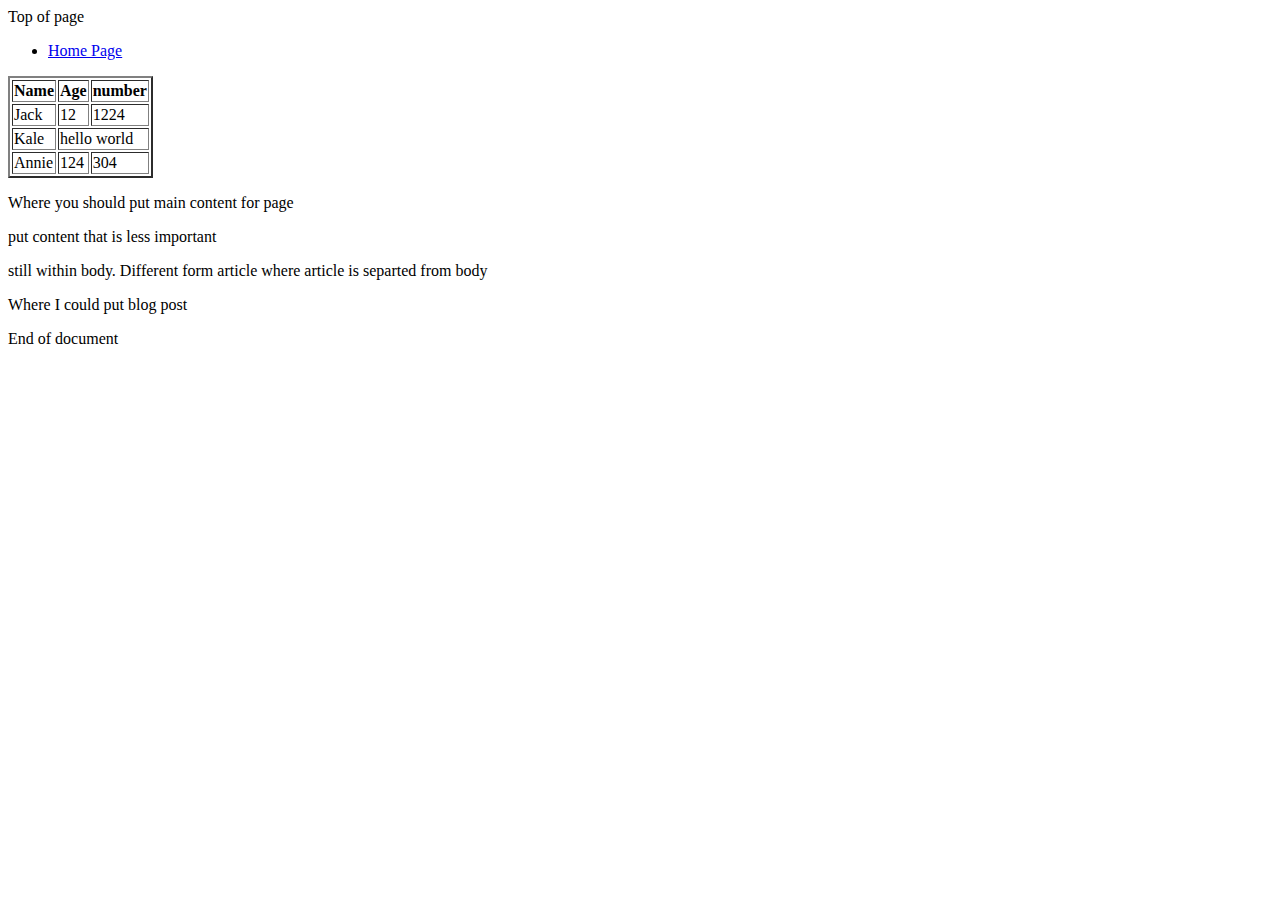
<file: html/gps/index.html>
<!DOCTYPE html>
<html>
<head>
	<title>GPS 1.2</title>
</head>
<body>
<header> Top of page </header>
<nav>
<ul>
	<li> <a href="index.html"> Home Page </a>
	</li>
</ul>
</nav>
<table border="2px solid">
	<th>Name</th>
	<th>Age</th>
	<th>number</th>
	<tr>
		<td>Jack</td>
		<td>12</td>
		<td>1224</td>
	</tr>	
		<tr>
		<td>Kale</td>
		<td colspan =2>hello world</td>

	
	</tr>
	<tr>

		<td>Annie</td>
		<td>124</td>
		<td>304</td>
	</tr>
</table>
<main>
	<p>Where you should put main content for page</p>
</main>
<aside>
	<p> put content that is less important</p>
</aside>
<section>
<p>still within body. Different form article where article is separted from body</p>
</section>
<article>
<p>Where I could put blog post</p>
</article>

<footer><p>End of document</p></footer>
</body>
<! comments>

 <!  What is the purpose of HTML5 semantic tags? Which ones do you see as most useful?
    The purpose is to give clearifaction to the HTML file and different tags let programmers know the purpose of each section within the file.
>

 <!   What is the order the browser uses to display elements on a page?
    Top to bottom.
>

  <!  What did you learn about Sublime in this challenge? Do you think you'll create more handy snippets at a later date?
    That you can create auto fill-in and use that to help increase productivity. Right now I don't see myself create more snippets because each week we're doing something different but in the future, yes. 
>

<!    What concept in this challenge was most difficult for you? How can you improve your understanding of this concept?
    Most challenging concept was creating snippets because it was something new and we had to research it on our own.
 >

</html>
</file>
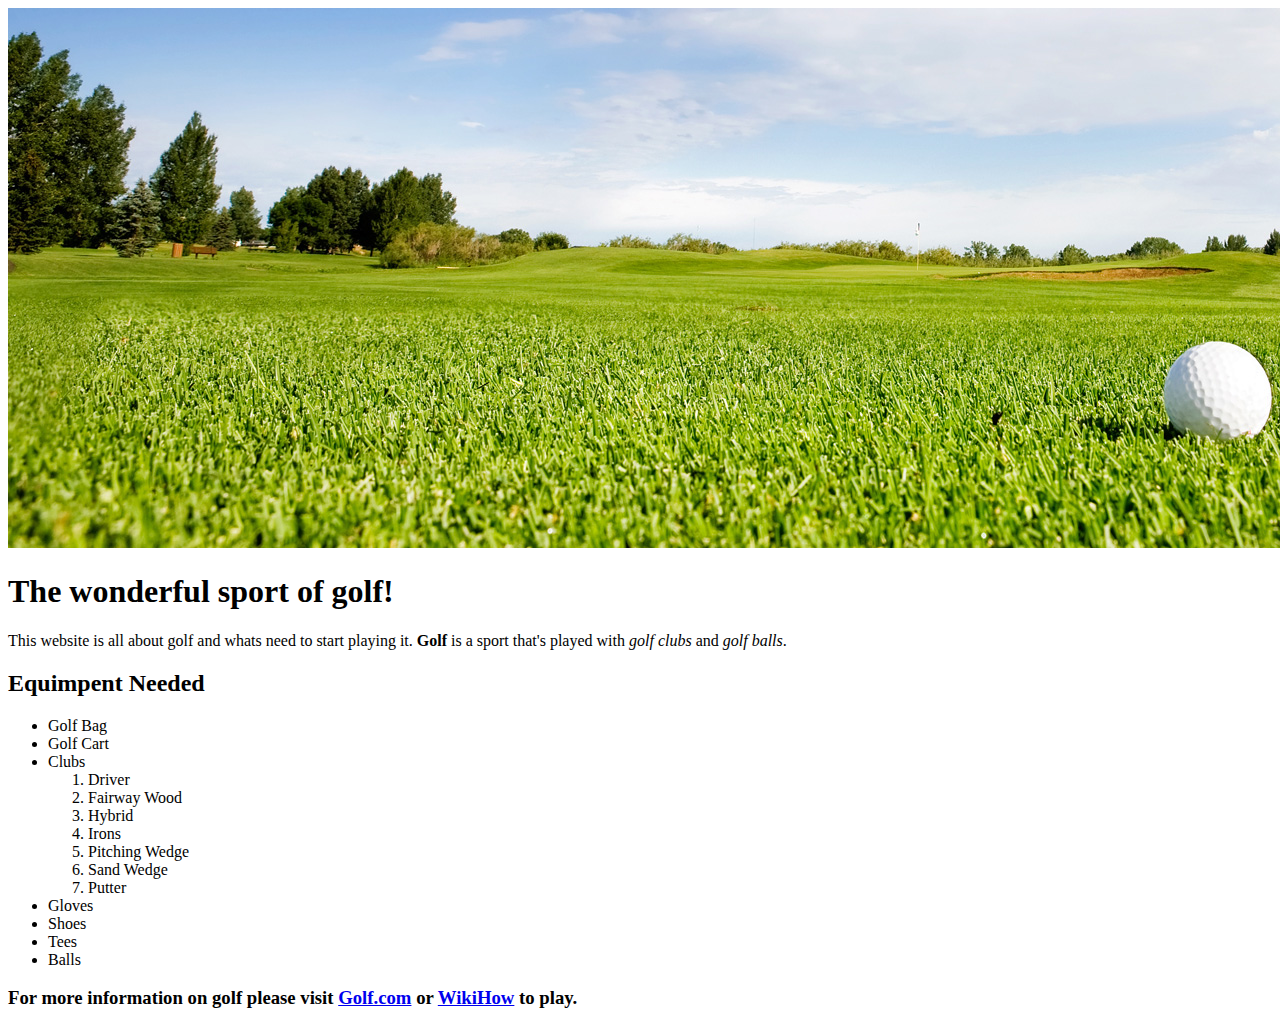
<file: html/web_basics/index.html>
<!DOCTYPE html>
<html lang="en">
	<head>
		<title>Golf</title>
	</head>
	<body>
	<img src="golf.jpg">
	<h1>The wonderful sport of golf!</h1>
	<p>This website is all about golf and whats need to start playing it. <strong>Golf</strong> is a sport that's played with <em>golf clubs</em> and <em>golf balls</em>.</p>

	<h2>Equimpent Needed</h2>
	<ul>
		<li>Golf Bag</li>
		<li>Golf Cart</li>
		<li>Clubs
		<ol>
			<li>Driver</li>
			<li>Fairway Wood</li>
			<li>Hybrid</li>
			<li>Irons</li>
			<li>Pitching Wedge</li>
			<li>Sand Wedge</li>
			<li>Putter</li>
		</ol>
		</li>
		<li>Gloves</li>
		<li>Shoes</li>
		<li>Tees</li>
		<li>Balls</li>
	</ul>

	<h3>For more information on golf please visit <a href="http://www.golf.com/">Golf.com</a> or <a href="http://www.wikihow.com/Learn-to-Play-Golf"> WikiHow</a> to play.</h3>
	</body>
</html>
</file>
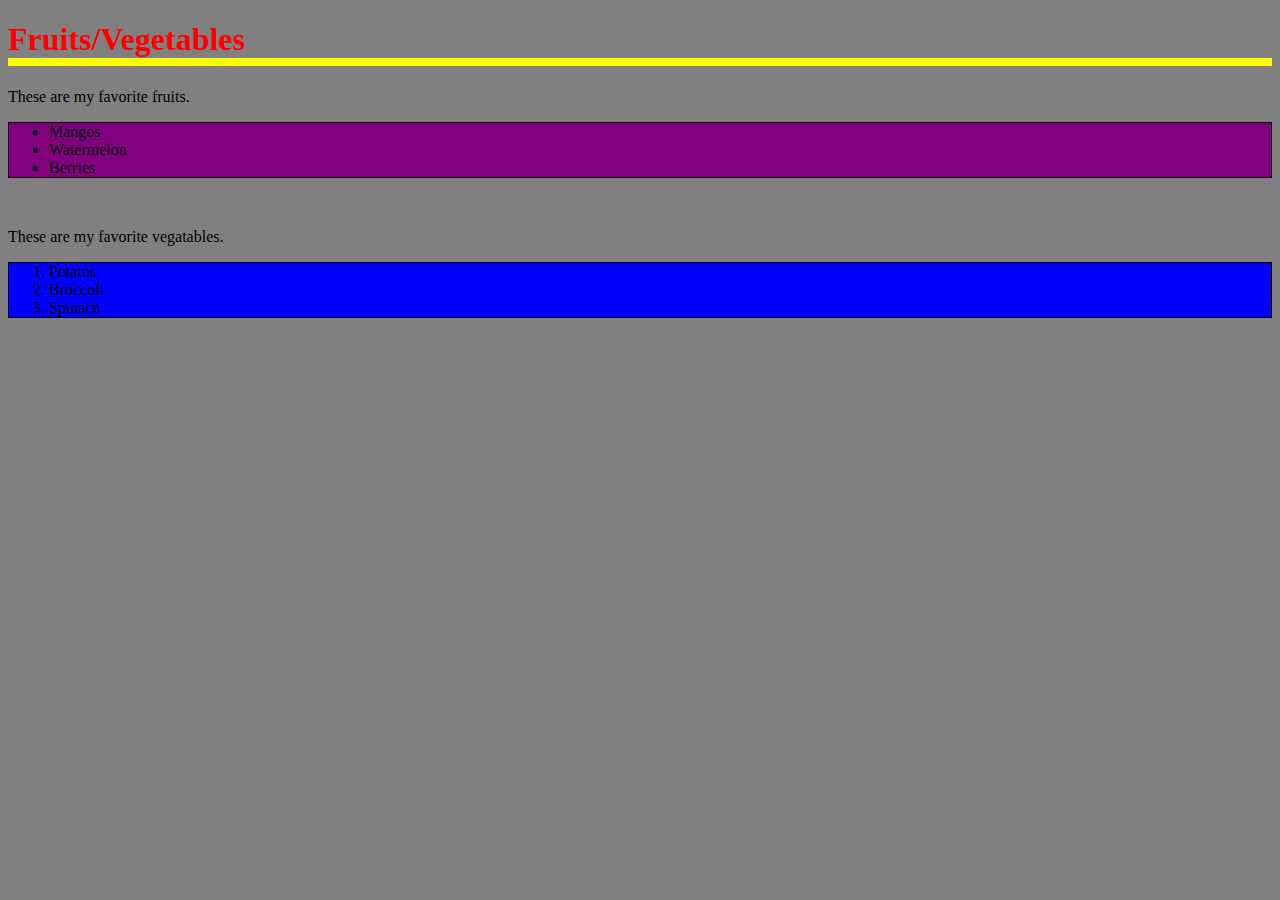
<file: web_dev/client_side_js/index.html>
<!DOCTYPE html>
<html>
<head>
	<title>Working with JavaScript</title>
	<link rel="stylesheet" type="text/css" href="style.css">
</head>
<body>
<h1>Fruits/Vegetables</h1>
	<p>These are my favorite fruits.</p>
	<ul>
		<li>Mangos</li>
		<li>Watermelon</li>
		<li>Berries</li>
	</ul>

	<p>These are my favorite vegatables.</p>
	<ol>
		<li>Potatos</li>
		<li>Broccoli</li>
		<li>Spinach</li>
	</ol>
	<script src="script.js"></script>
</body>
</html>
</file>
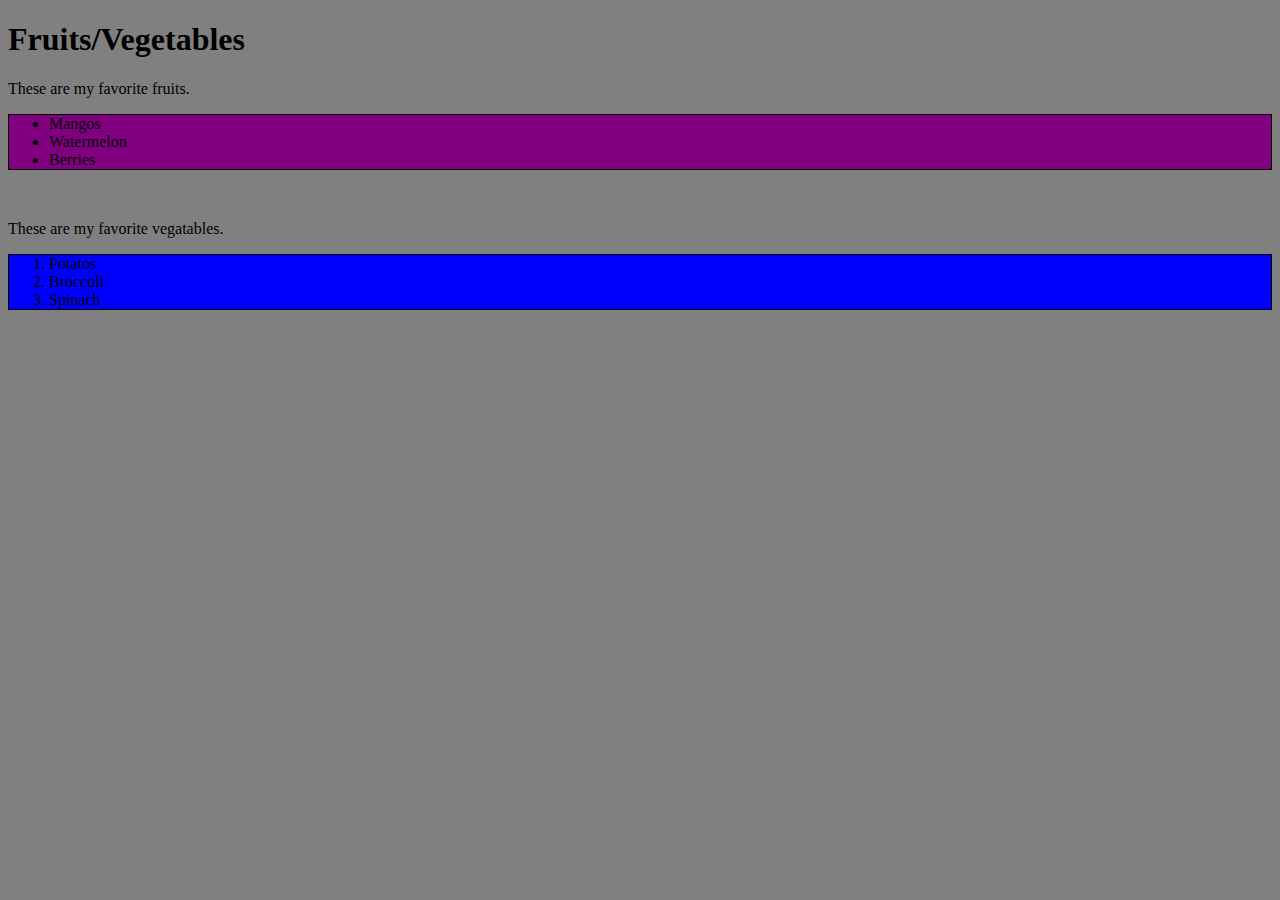
<file: web_dev/jquery/index.html>
<!DOCTYPE html>
<html>
<head>
	<title>Working with JavaScript</title>
	<link rel="stylesheet" type="text/css" href="style.css">
	<script src="https://ajax.googleapis.com/ajax/libs/jquery/3.1.1/jquery.min.js"></script>
</head>
<body>
<h1>Fruits/Vegetables</h1>
	<p>These are my favorite fruits.</p>
	<ul>
		<li>Mangos</li>
		<li>Watermelon</li>
		<li>Berries</li>
	</ul>

	<p>These are my favorite vegatables.</p>
	<ol>
		<li>Potatos</li>
		<li>Broccoli</li>
		<li>Spinach</li>
	</ol>
	<script src="script.js"></script>
</body>
</html>
</file>
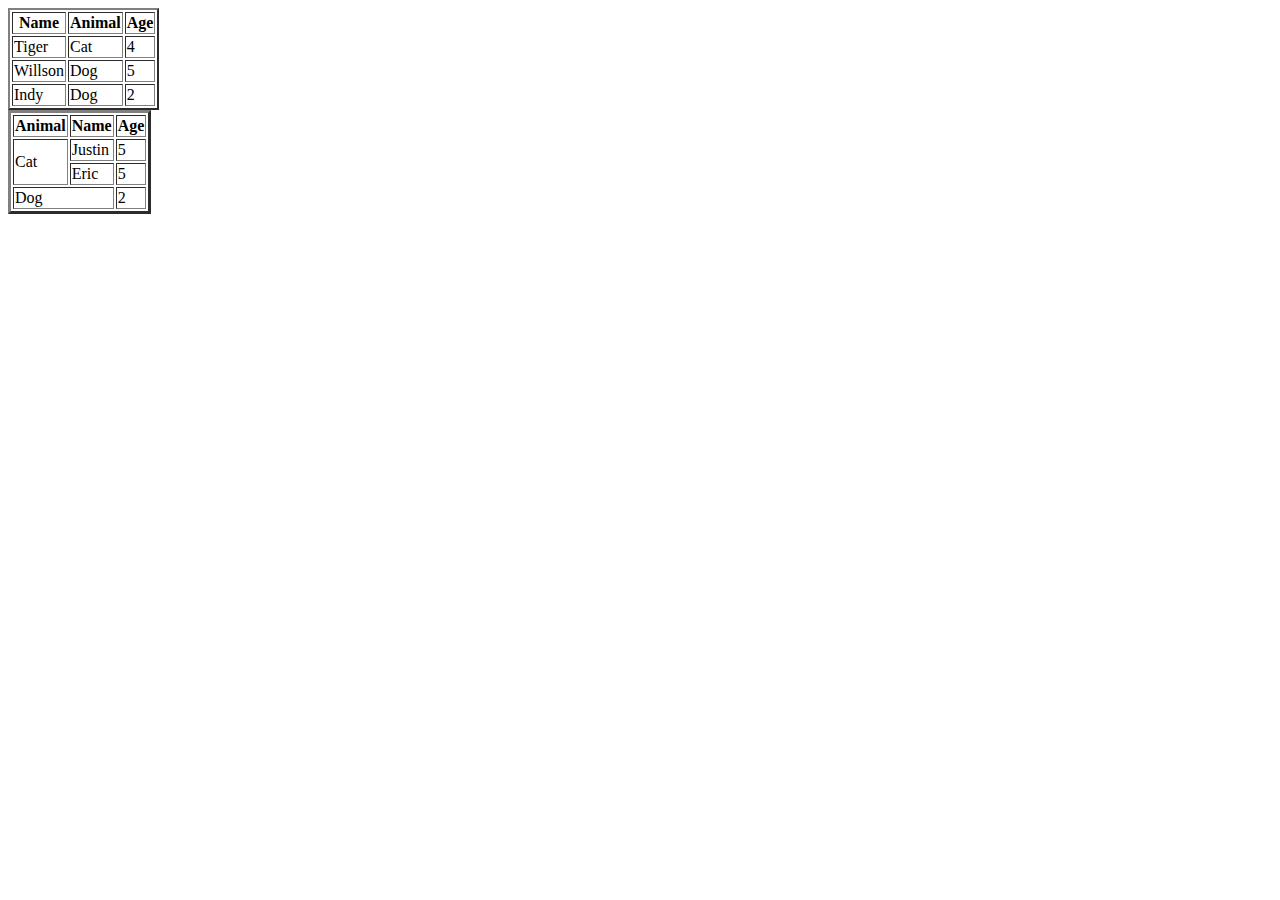
<file: html/table-practice.html>
<!DOCTYPE html>
<html>
	<head>
		<title>Table Practice</title>
	</head>
	
	<body>
	<table border="2">
		<tr>
			<th>Name</th>
			<th>Animal</th>
			<th>Age</th>
		</tr>
		<tr>
			<td>Tiger</td>
			<td>Cat</td>
			<td>4</td>
		</tr>
		<tr>
			<td>Willson</td>
			<td>Dog</td>
			<td>5</td>
		</tr>
		<tr>
			<td>Indy</td>
			<td>Dog</td>
			<td>2</td>
		</tr>

	</table>

	<table border="3">
		<tr>
			<th>Animal</th>
			<th>Name</th>
			<th>Age</th>
		</tr>
		<tr>
			<td rowspan="2">Cat</td>
			<td>Justin</td>
			<td>5</td>
		</tr>
		<tr>
			
			<td>Eric</td>
			<td>5</td>
		</tr>
		<tr>
			<td colspan=2>Dog</td>
			
			<td>2</td>
		</tr>

	</table>

	</body>
</html>
</file>
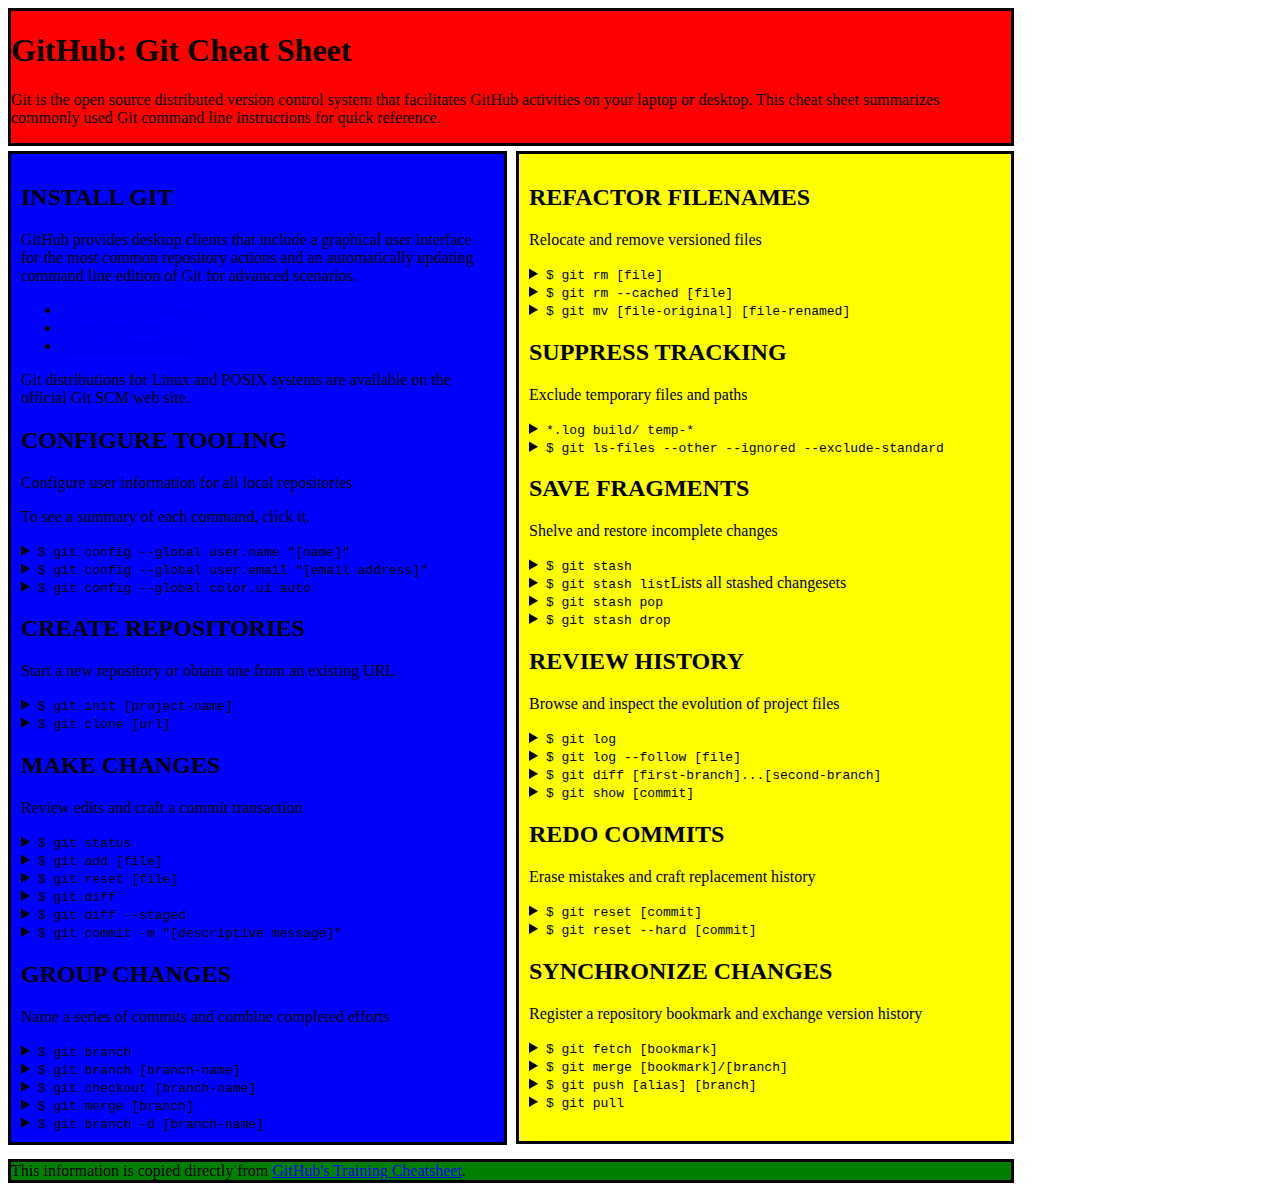
<file: css/gps/gps2-1.html>
<!--
Write your names here:
1.
2.
We spent [#] hours on this challenge.
-->

<!-- This challenge uses HTML5 syntax that may not be available in all browsers (It works in Chrome and Safari, from my testing. (<details> and<summary>). -->

<!DOCTYPE html>
<html lang="en">
  <head>
    <meta charset="UTF-8">
    <link rel="stylesheet" href="gps2-1.css" type="text/css"> <!-- Insert a link to the stylesheet here -->
    <title>Git Cheat Sheet</title>
  </head>

  <body>
    <header>
      <h1>GitHub: Git Cheat Sheet</h1>
      <p>Git is the open source distributed version control system that
        facilitates GitHub activities on your laptop or desktop.
        This cheat sheet summarizes commonly used Git command line
        instructions for quick reference.</p>
    </header>

    <section class="column-1">
      <article>
        <h2>INSTALL GIT</h2>
        <p>GitHub provides desktop clients that include a graphical user
        interface for the most common repository actions and an automatically
        updating command line edition of Git for advanced scenarios.</p>
        <ul>
          <li><a href="https://windows.github.com">GitHub for Windows</a></li>
          <li><a href="https://mac.github.com">GitHub for Mac</a></li>
          <li><a href="http://git-scm.com">Git for All Platforms</a></li>
        </ul>

        Git distributions for Linux and POSIX systems are available on the
        official Git SCM web site.
      </article>

      <article>
        <h2>CONFIGURE TOOLING</h2>
        <p>Configure user information for all local repositories</p>
        <p> To see a summary of each command, click it.</p>

        <details>
          <summary><code>$ git config --global user.name "[name]"</code></summary>
          <p>Sets the name you want attached to your commit transactions</p>
        </details>

        <details>
          <summary><code>$ git config --global user.email "[email address]"</code></summary>
          <p>Sets the email you want atached to your commit transactions</p>
        </details>

        <details>
          <summary><code>$ git config --global color.ui auto</code></summary>
          <p>Enables helpful colorization of command line output</p>
        </details>
      </article>

      <article>
        <h2>CREATE REPOSITORIES</h2>
        <p>Start a new repository or obtain one from an existing URL</p>

        <details>
          <summary><code>$ git init [project-name]</code></summary>
          <p>Creates a new local repository with the specified name</p>
        </details>

        <details>
          <summary><code>$ git clone [url]</code></summary>
          <p>Downloads a project and its entire version history</p>
        </details>
      </article>

      <article>
        <h2>MAKE CHANGES</h2>
        <p>Review edits and craft a commit transaction</p>

        <details>
          <summary><code>$ git status</code></summary>
          <p>Lists all new or modified files to be committed</p>
        </details>

        <details>
          <summary><code>$ git add [file]</code></summary>
          <p>Snapshots the file in preparation for versioning</p>
        </details>

        <details>
          <summary><code>$ git reset [file]</code></summary>
          <p>Unstages the file, but preserve its contents</p>
        </details>

        <details>
          <summary><code>$ git diff</code></summary>
          <p>Shows file differences not yet staged</p>
        </details>

        <details>
          <summary><code>$ git diff --staged</code></summary>
          <p>Shows file differences between staging and the last file version</p>
        </details>

        <details>
          <summary><code>$ git commit -m "[descriptive message]"</code></summary>
          <p>Records file snapshots permanently in version history</p>
        </details>
      </article>

      <article>
        <h2>GROUP CHANGES</h2>
        <p>Name a series of commits and combine completed efforts</p>

        <details>
          <summary><code>$ git branch</code></summary>
          <p>Lists all local branches in the current repository</p>
        </details>

        <details>
          <summary><code>$ git branch [branch-name]</code></summary>
          <p>Creates a new branch</p>
        </details>

        <details>
          <summary><code>$ git checkout [branch-name]</code></summary>
          <p>Switches to the specified branch and updates the working directory</p>
        </details>

        <details>
          <summary><code>$ git merge [branch]</code></summary>
          <p>Combines the specified branch’s history into the current branch</p>
        </details>

        <details>
          <summary><code>$ git branch -d [branch-name]</code></summary>
          <p>Deletes the specified branch</p>
        </details>
      </article>
    </section>

    <section class="column-2">
      <article>
        <h2>REFACTOR FILENAMES</h2>
        <p>Relocate and remove versioned files</p>

        <details>
          <summary><code>$ git rm [file]</code></summary>
          <p>Deletes the file from the working directory and stages the deletion</p>
        </details>

        <details>
          <summary><code>$ git rm --cached [file]</code></summary>
          <p>Removes the file from version control but preserves the file locally</p>
        </details>

        <details>
          <summary><code>$ git mv [file-original] [file-renamed]</code></summary>
          <p>Changes the file name and prepares it for commit</p>
        </details>
      </article>

      <article>
        <h2>SUPPRESS TRACKING</h2>
        <p>Exclude temporary files and paths</p>

        <details>
          <summary><code>*.log
                    build/
                    temp-*
          </code></summary>
          <p>A text file named .gitignore suppresses accidental versioning of files and paths matching the specified paterns</p>
        </details>

        <details>
          <summary><code>$ git ls-files --other --ignored --exclude-standard</code></summary>
          <p>Lists all ignored files in this project</p>
        </details>
      </article>

      <article>
        <h2>SAVE FRAGMENTS</h2>
        <p>Shelve and restore incomplete changes</p>

        <details>
          <summary><code>$ git stash</code></summary>
          <p>Temporarily stores all modified tracked files</p>
        </details>

        <details>
          <summary><code>$ git stash list</code>Lists all stashed changesets</summary>
          <p></p>
        </details>

        <details>
          <summary><code>$ git stash pop</code></summary>
          <p>Restores the most recently stashed files</p>
        </details>

        <details>
          <summary><code>$ git stash drop</code></summary>
          <p>Discards the most recently stashed changeset</p>
        </details>

      </article>

      <article>
        <h2>REVIEW HISTORY</h2>
        <p>Browse and inspect the evolution of project files</p>

        <details>
          <summary><code>$ git log</code></summary>
          <p>Lists version history for the current branch</p>
        </details>

        <details>
          <summary><code>$ git log --follow [file]</code></summary>
          <p>Lists version history for a file, including renames</p>
        </details>

        <details>
          <summary><code>$ git diff [first-branch]...[second-branch]</code></summary>
          <p>Shows content differences between two branches</p>
        </details>

        <details>
          <summary><code>$ git show [commit]</code></summary>
          <p>Outputs metadata and content changes of the specified commit</p>
        </details>
      </article>

      <article>
        <h2>REDO COMMITS</h2>
        <p>Erase mistakes and craft replacement history</p>

        <details>
          <summary><code>$ git reset [commit]</code></summary>
          <p>Undoes all commits after [commit], preserving changes locally</p>
        </details>

        <details>
          <summary><code>$ git reset --hard [commit]</code></summary>
          <p>Discards all history and changes back to the specified commit</p>
        </details>
      </article>

      <article>
        <h2>SYNCHRONIZE CHANGES</h2>
        <p>Register a repository bookmark and exchange version history</p>

        <details>
          <summary><code>$ git fetch [bookmark]</code></summary>
          <p>Downloads all history from the repository bookmark</p>
        </details>

        <details>
          <summary><code>$ git merge [bookmark]/[branch]</code></summary>
          <p>Combines bookmark’s branch into current local branch</p>
        </details>

        <details>
          <summary><code>$ git push [alias] [branch]</code></summary>
          <p>Uploads all local branch commits to GitHub</p>
        </details>

        <details>
          <summary><code>$ git pull</code></summary>
          <p>Downloads bookmark history and incorporates changes</p>
        </details>
      </article>
    </section>

    <footer>
      This information is copied directly from <a href="https://training.github.com/kit/downloads/github-git-cheat-sheet.pdf">GitHub's Training Cheatsheet</a>.
    </footer>
  <!-- Add your reflection here as a comment. -->
  </body>
</html>
</file>
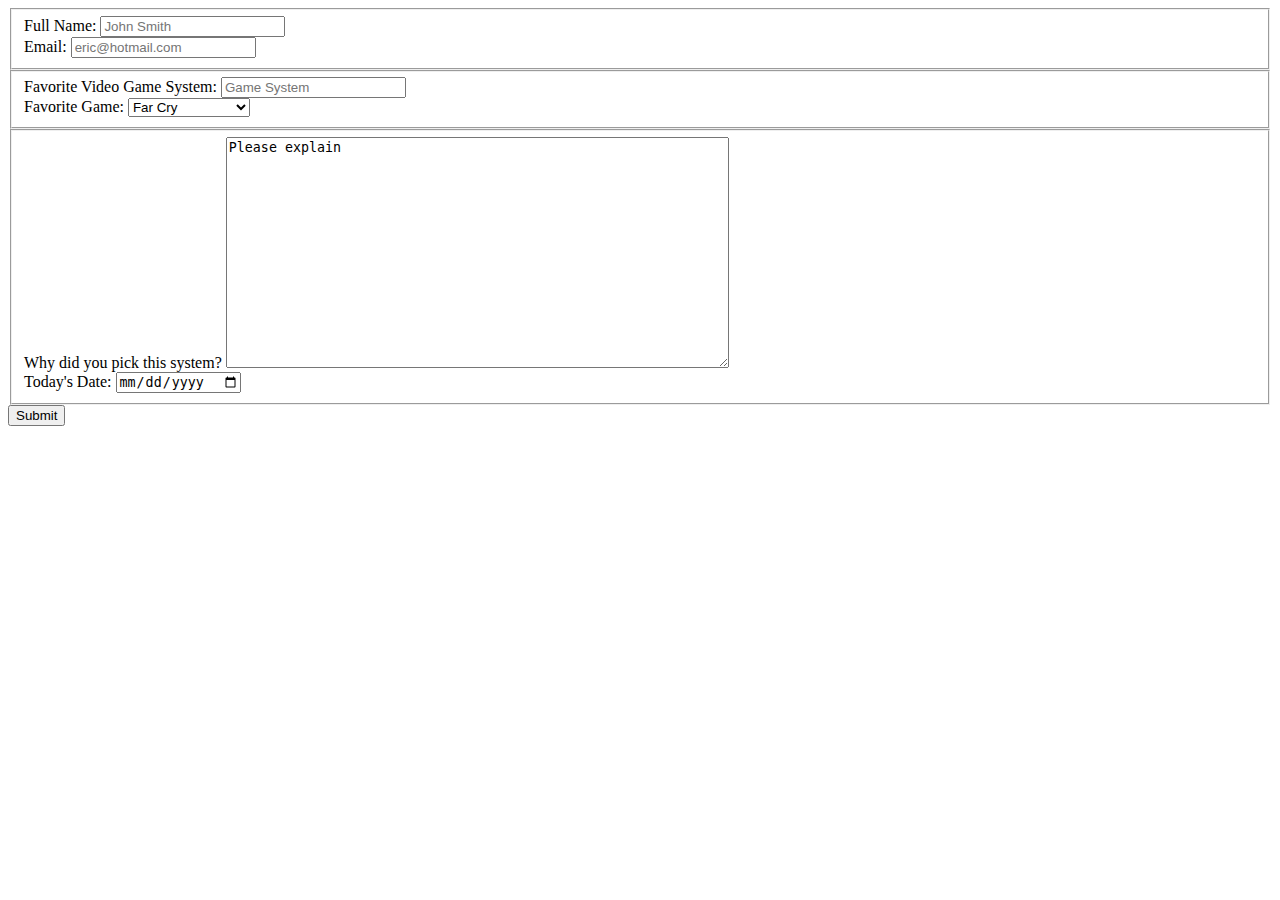
<file: html/forms/practice-form.html>
<!DOCTYPE html>
<html>
<head>
	<title>Video Games</title>
</head>
<body>

	<form name="Video Game" action="success.html" method="post">
   		<fieldset>
     		<div>
       			<label>Full Name:</label>
       			<input type="text" name="fullname" placeholder="John Smith" autocomplete="on">
       		</div>
       		
       		<div>
       			<label>Email:    </label>
       			<input type="Email" name="email" placeholder="eric@hotmail.com" autocomplete="on">
     		</div>
   		</fieldset>
 
 		<fieldset>
    		<div>
       			<label>Favorite Video Game System:</label>
       			<input type="text" name="system_name" placeholder="Game System">
    		</div>

   			<div>
       			<label>Favorite Game:</label>
       			<select name="game">
         		<option value="far">Far Cry</option>
         		<option value="metal">Metal Gear Solid</option>
         		<option value="mario">Mario</option>
         		<option value="zelda">Zelda</option>
       			</select>
     		</div>
 		</fieldset>

 		<fieldset>
     		<div>
     			<label>Why did you pick this system?</label>
     			<textarea name="textarea" rows="15" cols="60">Please explain</textarea>
     		</div>
     		<div>
   				<label>Today's Date:    </label>
       			<input type="date" name="date" >
       		</div>
   		</fieldset>
   
  		<button type="submit">Submit</button>
 </form>

</body>
</html>
</file>
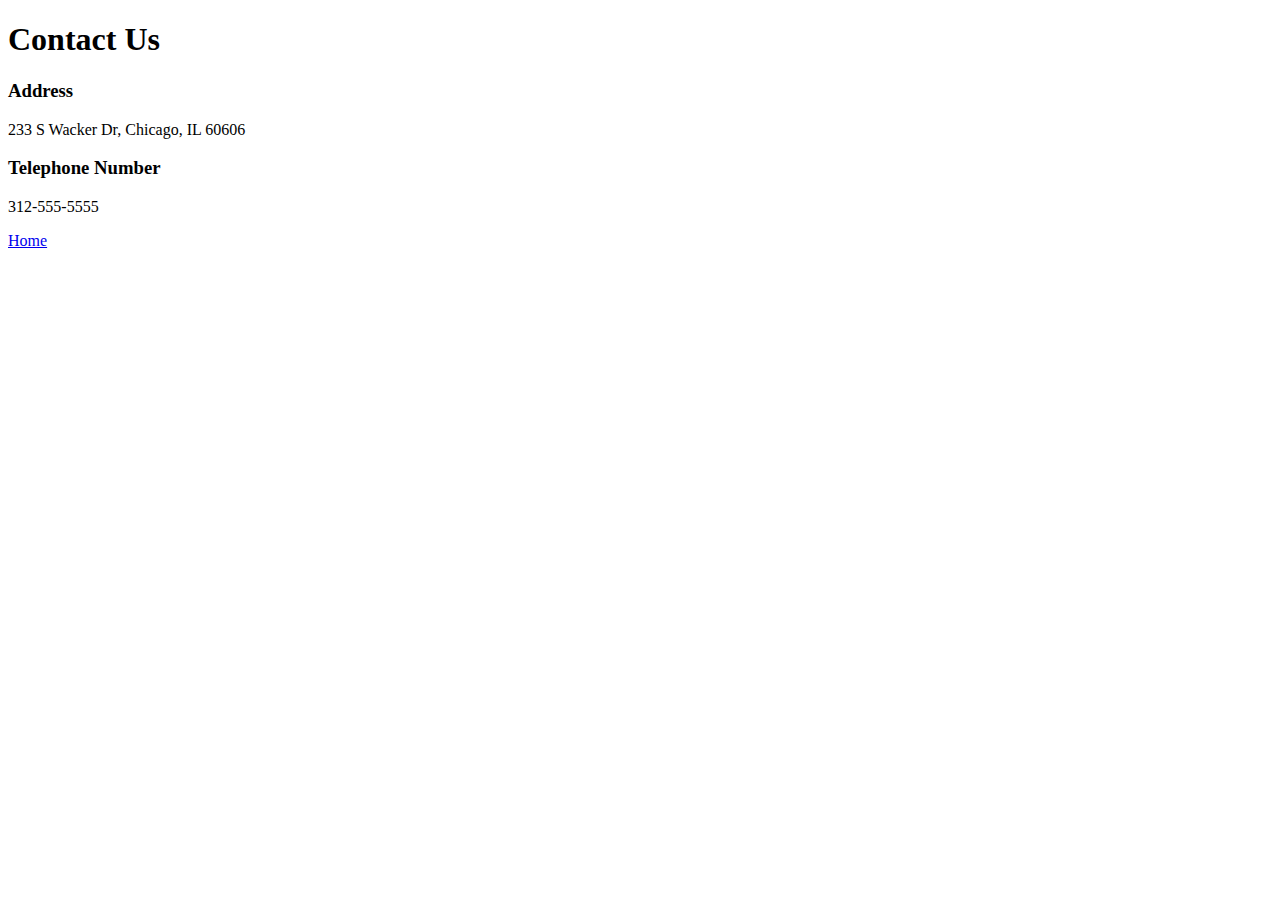
<file: html/moon_bootz/contact.html>
<!DOCTYPE html>
<html>
	<head>
		<title>Contact</title>
	</head>
	<body>
		<h1>Contact Us</h1>
		<h3>Address</h3>
		<p>233 S Wacker Dr, Chicago, IL 60606</p>
		<h3>Telephone Number</h3>
		<p>312-555-5555</p>
	</body>
	<footer>
  		<a href="index.html">Home</a>
	</footer>

</html>
</file>
<file: web_dev/client_side_js/style.css>
body {
  background-color: gray;
}

ul {
  border: 1px solid black;
  background-color: purple;
  position: static;
  margin-bottom: 50px;
}

ol {
  border: 1px solid black;
  background-color: blue;
  position: static;
}
</file>
<file: web_dev/jquery/style.css>
body {
  background-color: gray;
}

ul {
  border: 1px solid black;
  background-color: purple;
  position: static;
  margin-bottom: 50px;
}

ol {
  border: 1px solid black;
  background-color: blue;
  position: static;
}
</file>
<file: css/gps/gps2-1.css>
header {
  width: 1000px;
background-color: red;
display: block;
border-style: solid;
}

.column-1 {
  width: 473px;
background-color: blue;
display: inline-block;
vertical-align: top;
border-style: solid;
margin-top: 5px;
padding: 10px;

}

.column-2 {
width: 472px;
background-color: yellow;
display: inline-block;
vertical-align: top;
border-style: solid;
margin: 5px;
padding: 10px;
padding-bottom: 30px;

}

footer {
  width: 1000px;
  margin-top: 10px;
  background-color: green;
  display: block;
  border-style: solid;
}
</file>
